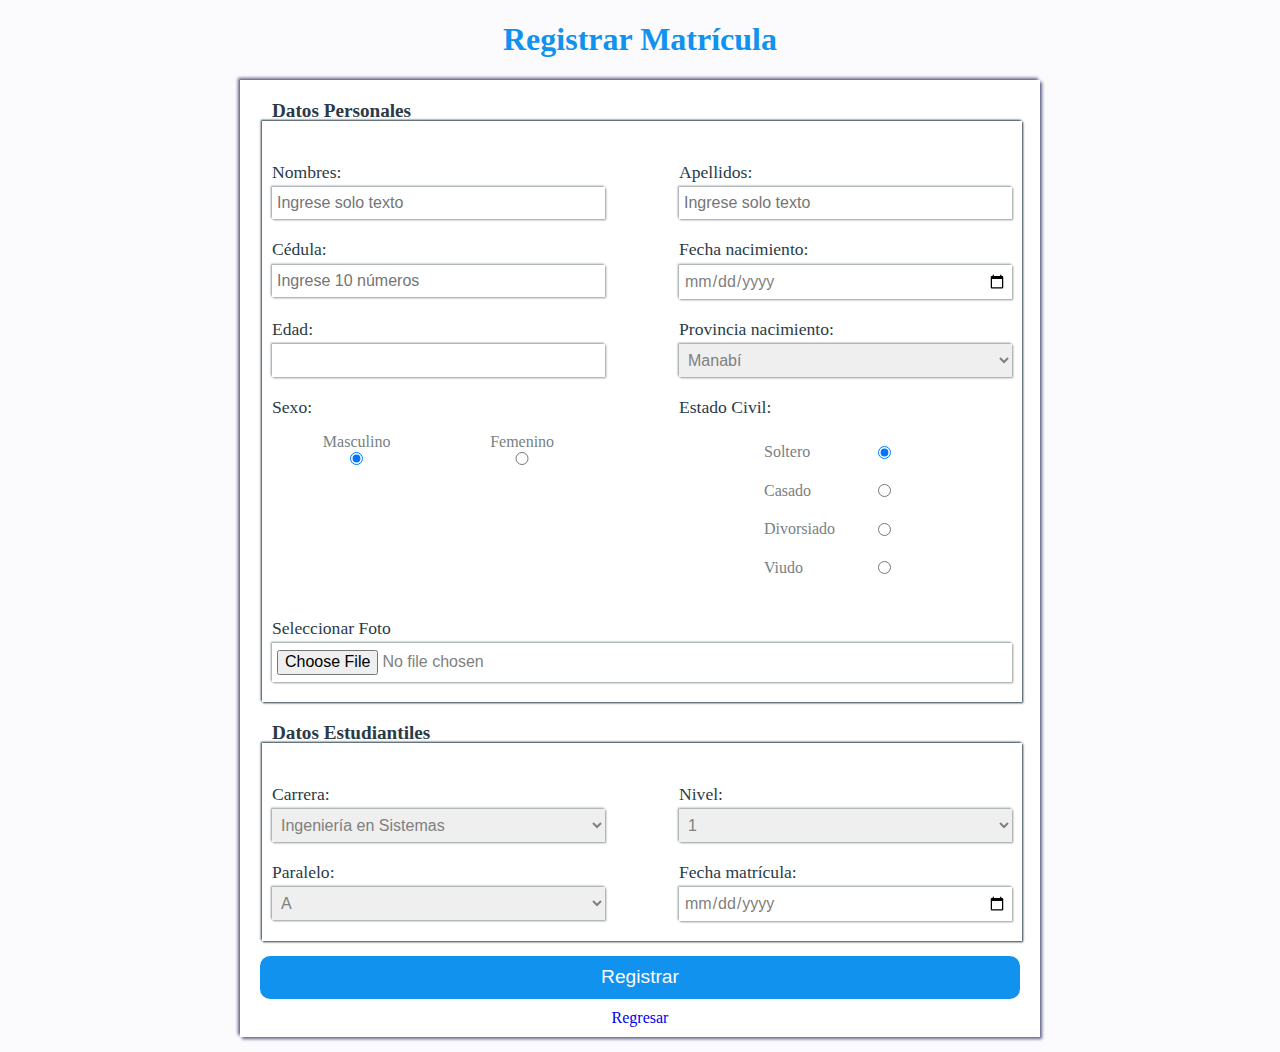
<file: matricula.html>
<!DOCTYPE html>
<html lang="es">
  <head>
    <meta charset="UTF-8" />
    <meta http-equiv="X-UA-Compatible" content="IE=edge" />
    <meta name="viewport" content="width=device-width, initial-scale=1.0" />
    <link rel="stylesheet" href="assets/css/normalize.css" />
    <link rel="stylesheet" href="assets/css/generales.css" />
    <title>Form Matr&iacute;cula</title>
  </head>
  <body>
    <div class="container">
      <section class="content content--form">
        <h1 class="title">Registrar Matr&iacute;cula</h1>
        <form
          action="php/insertar.php"
          method="POST"
          enctype="multipart/form-data"
        >
          <fieldset class="datos datos--personales">
            <legend>Datos Personales</legend>

            <div class="row row-1">
              <label for="nombre">Nombres:</label>
              <input
                type="text"
                name="name"
                id="nombre"
                placeholder="Ingrese solo texto"
                required
              />
            </div>
            <div class="row row-2">
              <label for="apellido">Apellidos:</label>
              <input
                type="text"
                placeholder="Ingrese solo texto"
                name="lastname"
                id="apellido"
                required
              />
            </div>
            <div class="row row-3">
              <label for="cedula">C&eacute;dula:</label>
              <input
                type="text"
                placeholder="Ingrese 10 números"
                name="dni"
                id="cedula"
                minlength="10"
                maxlength="10"
                required
              />
            </div>
            <div class="row row-4">
              <label for="nacimiento">Fecha nacimiento:</label>
              <input type="date" name="dateborn" id="nacimiento" />
            </div>
            <div class="row row-5">
              <label for="edad">Edad:</label>

              <input type="number" name="yearold" id="edad" required />
            </div>
            <div class="row row-6">
              <label for="provincia">Provincia nacimiento:</label>
              <select name="province" id="provincia">
                <option value="Azuay">Azuay</option>
                <option value="Bolívar">Bolívar</option>
                <option value="Cañar">Cañar</option>
                <option value="Carchi">Carchi</option>
                <option value="Cotopaxi">Cotopaxi</option>
                <option value="Chimborazo">Chimborazo</option>
                <option value="Imbabura">Imbabura</option>
                <option value="Loja">Loja</option>
                <option value="Pichincha">Pichincha</option>
                <option value="Tungurahua">Tungurahua</option>
                <option value="Morona Santiago">Morona Santiago</option>
                <option value="Napo">Napo</option>
                <option value="Orellana">Orellana</option>
                <option value="Pastaza">Pastaza</option>
                <option value="Sucumbíos">Sucumbíos</option>
                <option value="Zamora Chinchipe">Zamora Chinchipe</option>
                <option value="Esmeraldas">Esmeraldas</option>
                <option value="Manabí" selected>Manabí</option>
                <option value="Los Ríos">Los Ríos</option>
                <option value="Santa Elena">Santa Elena</option>
                <option value="Guayas">Guayas</option>
                <option value="Santo Domingo de los Tsáchilas">
                  Santo Domingo de los Tsáchilas
                </option>
                <option value="El Oro">El Oro</option>
              </select>
            </div>
            <div class="row row-7">
              <label for="edad">Sexo:</label>
              <div class="sexo">
                <div class="sexo__item">
                  <label for="sexomasculino">Masculino</label>
                  <input
                    type="radio"
                    name="sexo"
                    value="M"
                    id="sexomasculino"
                    checked
                  />
                </div>
                <div class="sexo__item">
                  <label for="sexofemenino">Femenino</label>
                  <input type="radio" name="sexo" value="F" id="sexofemenino" />
                </div>
              </div>
            </div>
            <div class="row row-8">
              <label for="edad">Estado Civil:</label>
              <div class="estado-civil">
                <div class="estado-civil__item">
                  <label for="soltero">Soltero</label>
                  <input
                    type="radio"
                    name="estado"
                    value="soltero"
                    id="soltero"
                    checked
                  />
                </div>
                <div class="estado-civil__item">
                  <label for="casado">Casado</label>
                  <input
                    type="radio"
                    name="estado"
                    value="casado"
                    id="casado"
                  />
                </div>
                <div class="estado-civil__item">
                  <label for="divorsiado">Divorsiado</label>
                  <input
                    type="radio"
                    name="estado"
                    value="divorsiado"
                    id="divorsiado"
                  />
                </div>
                <div class="estado-civil__item">
                  <label for="viudo">Viudo</label>
                  <input type="radio" name="estado" value="viudo" id="viudo" />
                </div>
              </div>
            </div>
            <div class="row row-9">
              <label for="foto">Seleccionar Foto</label>
              <input type="file" name="fotoperfil" id="foto" />
            </div>
          </fieldset>
          <fieldset class="datos datos--estudiantiles">
            <legend>Datos Estudiantiles</legend>
            <div class="row row-10">
              <label for="carrera">Carrera:</label>
              <select name="carrera" id="carrera">
                <option value="Ingeniria en Sistemas">
                  Ingenier&iacute;a en Sistemas
                </option>
                <option value="Agropecuaria">Agropecuaria</option>
                <option value="Ingenieria en T.I.">
                  Ingenier&iacute;a en T.I.
                </option>
                <option value="Educación Basica">
                  Educaci&oacute;n Basica
                </option>
                <option value="Contabilidad">Contabilidad</option>
              </select>
            </div>
            <div class="row row-11">
              <label for="nivel">Nivel:</label>
              <select name="nivel" id="nivel">
                <option value="1">1</option>
                <option value="2">2</option>
                <option value="3">3</option>
                <option value="4">4</option>
                <option value="5">5</option>
                <option value="6">6</option>
                <option value="7">7</option>
                <option value="8">8</option>
                <option value="9">9</option>
                <option value="10">10</option>
              </select>
            </div>
            <div class="row row-12">
              <label for="paralelo">Paralelo:</label>
              <select name="paralelo" id="paralelo">
                <option value="A">A</option>
                <option value="B">B</option>
                <option value="C">C</option>
                <option value="D">D</option>
                <option value="E">E</option>
              </select>
            </div>
            <div class="row row-13">
              <label for="fematricula">Fecha matr&iacute;cula:</label>
              <input type="date" name="datematricula" id="fematricula" />
            </div>
          </fieldset>
          <div class="botones">
            <input type="submit" value="Registrar" />
            <a href="#">regresar</a>
          </div>
        </form>
      </section>
    </div>
  </body>
</html>
</file>
<file: assets/css/generales.css>
.container{min-height:100vh;display:-webkit-box;display:-ms-flexbox;display:flex;-webkit-box-pack:center;-ms-flex-pack:center;justify-content:center;-webkit-box-align:center;-ms-flex-align:center;align-items:center;background-color:#fbfbfe}.content{width:100%;margin-left:5px;margin-right:5px}a{text-decoration:none}ul{list-style-type:none;padding:0;margin:0}input[type="submit"]{display:block;width:100%;background-color:#1192ee;color:#fbfbfe;font-size:1.2em}.title{text-align:center;font-size:1.3em;color:#1192ee}img{width:100px;height:100px;display:block;margin:auto}.content--mensaje{text-align:center;-webkit-box-shadow:1px 1px 2px gray, -1px -1px 2px gray;box-shadow:1px 1px 2px gray, -1px -1px 2px gray;max-width:450px;padding-bottom:20px}.menu{background-color:#2196f3;border-radius:5px;border-top-left-radius:15px;max-width:500px;padding:10px}.lista{padding:10px 0}.lista__item{margin-bottom:15px}.lista__item:first-child{margin-top:15px}.lista__link{display:block;font-size:1.2em;text-align:center;padding:10px 0;color:#2a3b47;border:2px solid #0069c0;border-radius:10px;letter-spacing:1px}.lista__link:hover{background-color:#6ec6ff}.content--form{max-width:800px}form{background-color:#fff;padding:20px 5px;padding-right:11px;padding-bottom:0;-webkit-box-shadow:2px 2px 3px #626286,-2px -2px 3px #626286;box-shadow:2px 2px 3px #626286,-2px -2px 3px #626286}.datos{padding:10px;width:100%;border:none;-webkit-box-shadow:1px 1px 2px #2a3b47, -1px -1px 2px #2a3b47;box-shadow:1px 1px 2px #2a3b47, -1px -1px 2px #2a3b47}.datos:nth-child(2){margin-top:20px}.datos legend{font-size:1.2em;padding-bottom:20px;color:#2a3b47;font-weight:600}.row{margin:10px 0}.row>label{display:block;margin-bottom:5px;font-size:1.1em;font-weight:500;color:#2a3b47}.row>div label{color:#778183}.row input,.row select{display:block;width:100%;padding:7px 5px;color:grey;border:none;-webkit-box-shadow:1px 1px 2px #929a9c, -1px -1px 2px #929a9c;box-shadow:1px 1px 2px #929a9c, -1px -1px 2px #929a9c}.row input[type="radio"]{-webkit-box-shadow:none;box-shadow:none}.row input:focus,.row select:focus{color:black}.sexo{display:-webkit-box;display:-ms-flexbox;display:flex;-ms-flex-pack:distribute;justify-content:space-around;border:1px solid #fff;padding:10px 0}.estado-civil{border:1px solid #fff;padding:10px}.estado-civil__item{display:-webkit-box;display:-ms-flexbox;display:flex;margin:10px 0;-webkit-box-align:center;-ms-flex-align:center;align-items:center}.estado-civil__item label{width:150px}.botones{text-align:center;margin:15px 0;width:100%}.botones input{padding:10px;border:none;border-radius:10px;cursor:pointer}.botones a{display:inline-block;text-transform:capitalize;margin-top:10px;margin-bottom:10px}@media screen and (min-width: 678px){.content .title{font-size:2em}form{padding-left:20px;padding-right:20px}.datos{display:-webkit-box;display:-ms-flexbox;display:flex;-ms-flex-wrap:wrap;flex-wrap:wrap;-webkit-box-pack:justify;-ms-flex-pack:justify;justify-content:space-between}.row{width:45%}.row-9{-webkit-box-flex:1;-ms-flex-positive:1;flex-grow:1}.estado-civil{display:-webkit-box;display:-ms-flexbox;display:flex;-ms-flex-wrap:wrap;flex-wrap:wrap;-ms-flex-pack:distribute;justify-content:space-around}}.container--consultar{-webkit-box-align:start;-ms-flex-align:start;align-items:flex-start;background-color:#e7e9eb}.content--resultado{padding:10px}.content--resultado .enlace{text-align:center;background-color:#ffff;font-size:1.3em;padding:10px 0}.content--resultado .enlace a{color:#2a3b47;font-weight:600}table{width:100%;border-collapse:collapse}.table__header{background-color:#1083d5}.table__header th{font-size:1.2em;font-weight:normal;padding:15px;letter-spacing:0.8px;color:#fff}.table__body{background-color:#e7e9eb}.table__body tr:nth-child(even){background-color:#f2f2f2}.table__body td{padding:12px;color:#2a3b47}
/*# sourceMappingURL=generales.css.map */
</file>
